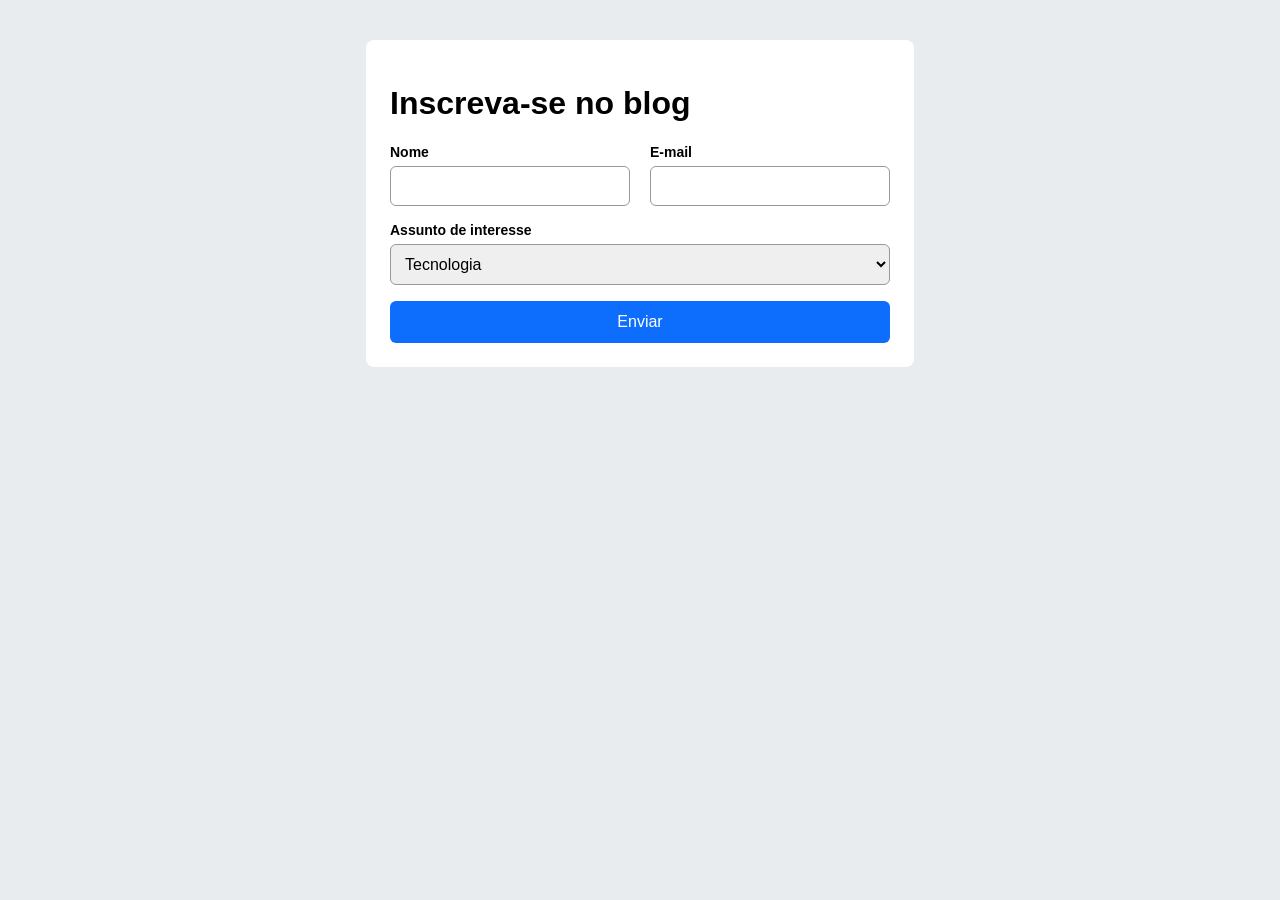
<file: frontend/semana-02-formulario/index.html>
<!DOCTYPE html>
<html lang="pt-br">
<head>
    <meta charset="UTF-8">
    <meta name="viewport" content="width=device-width, initial-scale=1.0">
    <title>Inscrição no Blog</title>
    <link rel="stylesheet" href="style.css">
</head>
<body>
    <div class="container">
        <h1>Inscreva-se no blog</h1>
        <form>
            <div class="linha">
                <div class="campo">
                    <label for="nome">Nome</label>
                    <input type="text" id="nome" name="nome">
                </div>
                <div class="campo">
                    <label for="email">E-mail</label>
                    <input type="email" id="email" name="email">
                </div>
            </div>

            <div class="campo">
                <label for="assunto">Assunto de interesse</label>
                <select id="assunto" name="assunto">
                    <option>Tecnologia</option>
                    <option>Programação</option>
                    <option>Design</option>
                </select>
            </div>

            <button type="submit">Enviar</button>
        </form>
    </div>
</body>
</html>
</file>
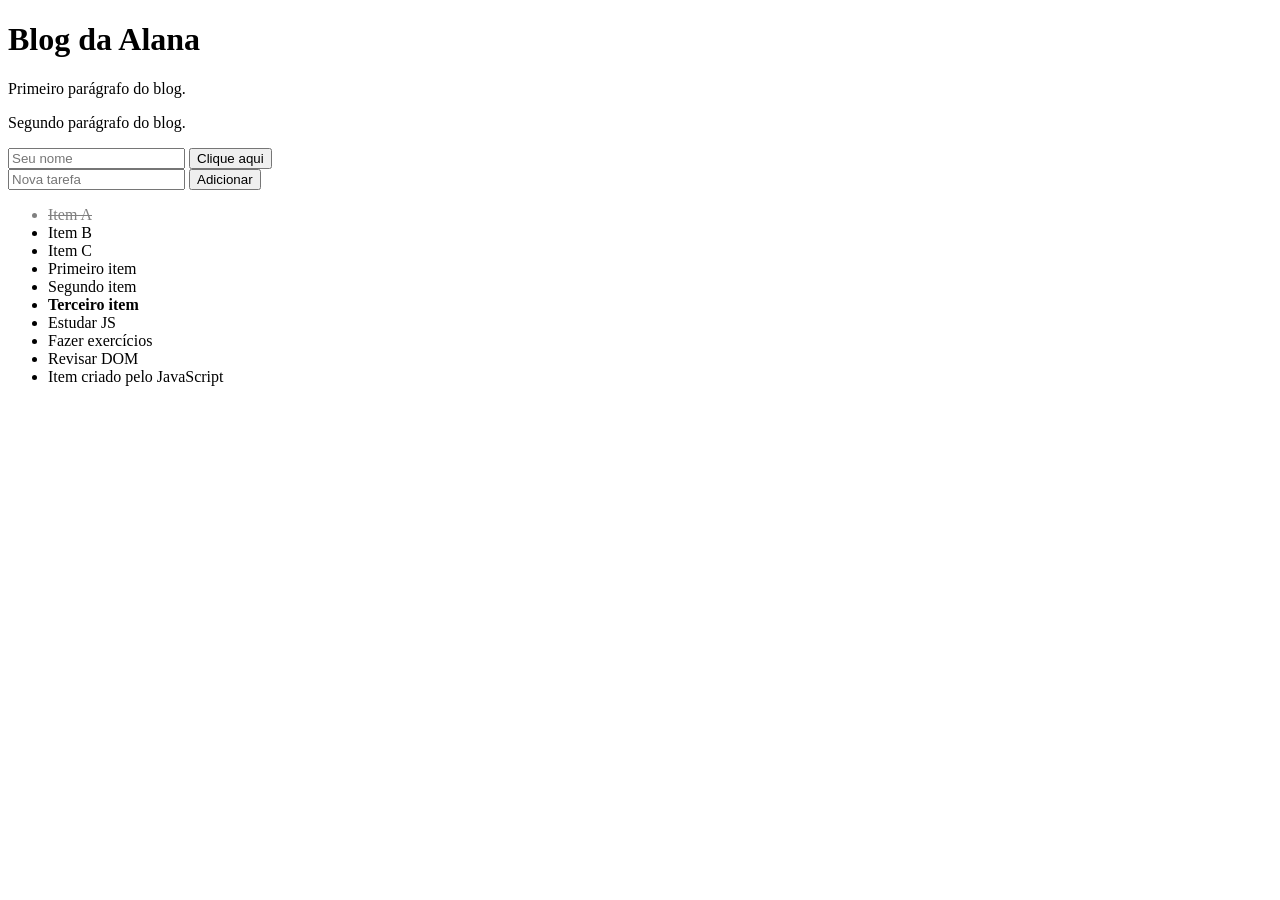
<file: frontend/semana-04-arrays-dom-eventos/index.html>
<!DOCTYPE html>
<html lang="pt-br">
<head>
    <meta charset="UTF-8">
    <meta name="viewport" content="width=device-width, initial-scale=1.0">
    <title>Semana 04</title>
    <style>
        .destaque {
            font-weight: bold;
        }

        .feito {
            text-decoration: line-through;
            color: gray;
        }
    </style>
</head>
<body>
    <h1 id="titulo">Blog</h1>

    <p class="texto">Primeiro parágrafo do blog.</p>
    <p class="texto">Segundo parágrafo do blog.</p>

    <input type="text" id="nome" placeholder="Seu nome">
    <button id="botao">Clique aqui</button>

    <form id="formulario">
        <input type="text" id="tarefa" placeholder="Nova tarefa">
        <button type="submit">Adicionar</button>
    </form>

    <ul id="lista">
        <li>Item A</li>
        <li>Item B</li>
        <li>Item C</li>
    </ul>

    <script src="app.js"></script>
</body>
</html>
</file>
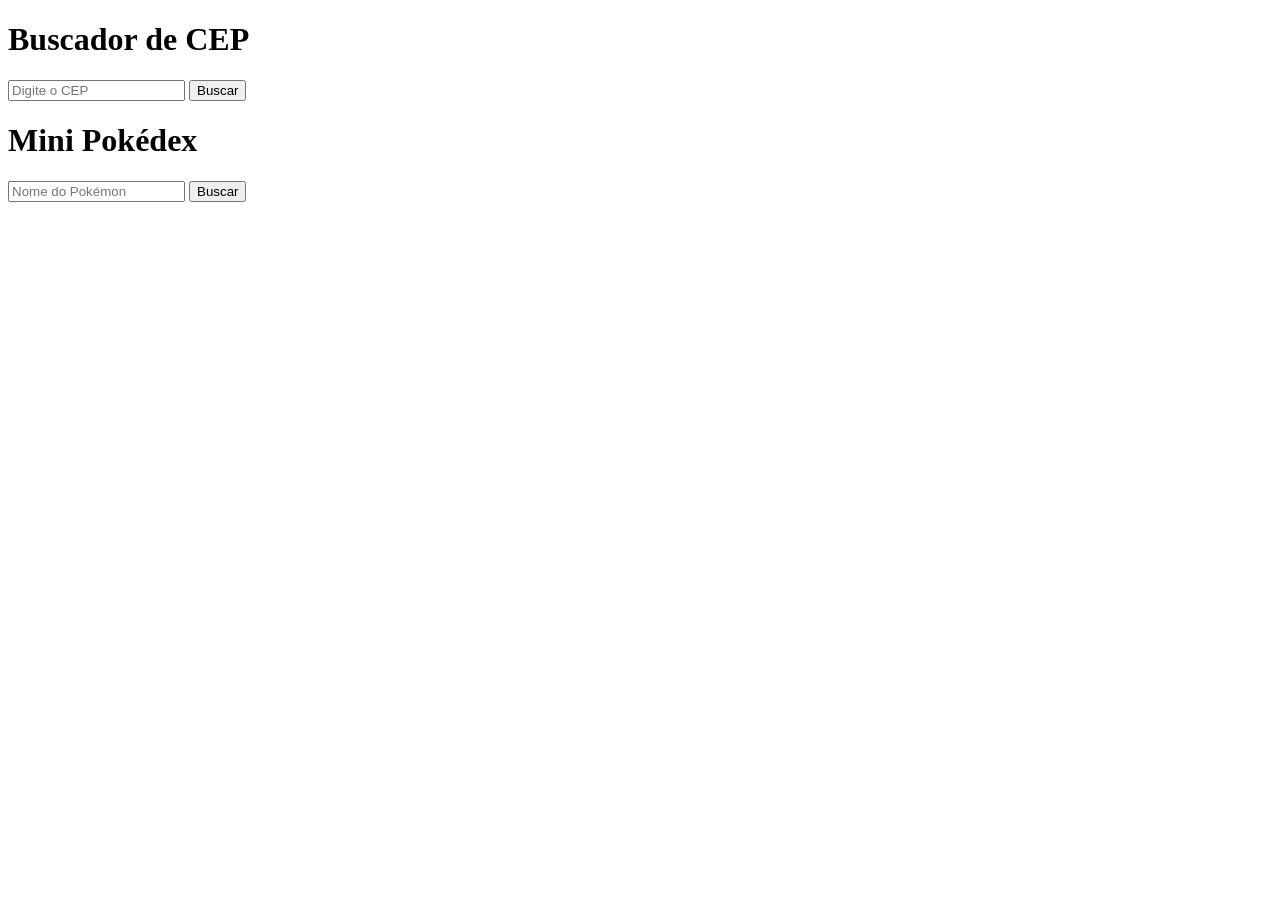
<file: frontend/semana-05-apis/index.html>
<!DOCTYPE html>
<html lang="pt-br">
<head>
    <meta charset="UTF-8">
    <meta name="viewport" content="width=device-width, initial-scale=1.0">
    <title>Semana 05</title>
</head>
<body>
    <h1>Buscador de CEP</h1>

    <form id="form-cep">
        <input type="text" id="cep" placeholder="Digite o CEP">
        <button type="submit" id="botao-cep">Buscar</button>
    </form>

    <p id="status-cep"></p>
    <dl id="resultado-cep"></dl>

    <h1>Mini Pokédex</h1>

    <form id="form-pokemon">
        <input type="text" id="pokemon" placeholder="Nome do Pokémon">
        <button type="submit" id="botao-pokemon">Buscar</button>
    </form>

    <p id="status-pokemon"></p>
    <div id="resultado-pokemon"></div>

    <script src="app.js"></script>
</body>
</html>
</file>
<file: frontend/semana-02-formulario/style.css>
body {
    background-color: #e9ecef;
    font-family: Arial, sans-serif;
}

.container {
    max-width: 500px;
    margin: 40px auto;
    padding: 24px;
    background-color: white;
    border-radius: 8px;
}

form {
    display: flex;
    flex-direction: column;
    gap: 16px;
}

.linha {
    display: flex;
    justify-content: space-between;
}

.linha .campo {
    width: 48%;
}

.campo {
    display: flex;
    flex-direction: column;
    gap: 6px;
}

label {
    font-size: 14px;
    font-weight: bold;
}

input,
select {
    padding: 10px;
    border: 1px solid #999;
    border-radius: 6px;
    font-size: 16px;
}

button {
    background-color: #0d6efd;
    color: white;
    padding: 12px;
    border: none;
    border-radius: 6px;
    font-size: 16px;
    cursor: pointer;
}

button:hover {
    background-color: #0a58ca;
}
</file>
